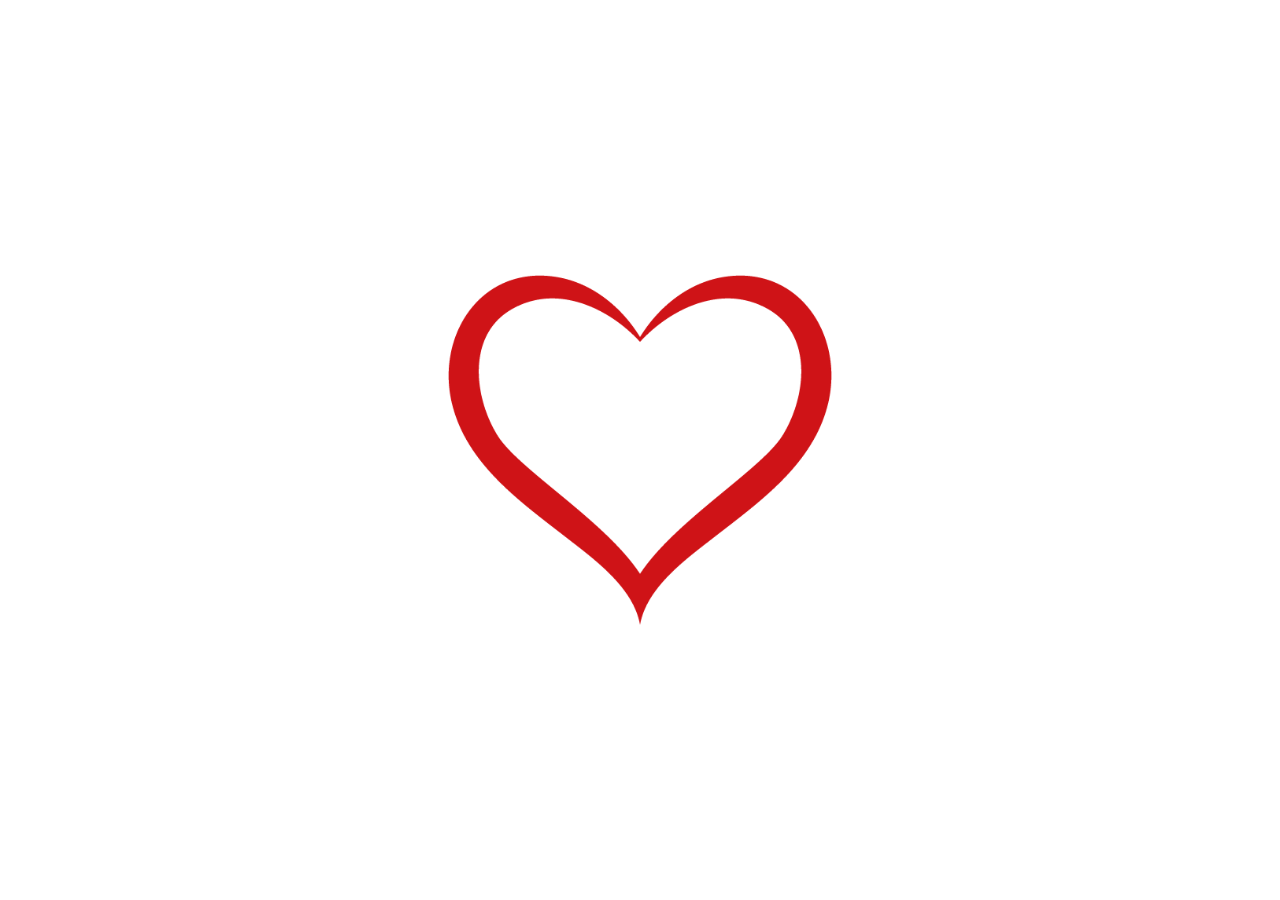
<file: index.html>
<!DOCTYPE html>
<html lang="en">
<head>
    <meta charset="UTF-8">
    <meta http-equiv="X-UA-Compatible" content="IE=edge">
    <meta name="viewport" content="width=device-width, initial-scale=1.0">
    <title>Document</title>
    <link rel="stylesheet" href="css/style.css">
</head>
<body>
    
    <main class="main_section">
        <div class="none">
            <div class="loding">
                <img src="img/Transparent-Red-Heart.png" alt="">
            </div>
        </div>

        <div class="section">

        <header class="header_section">
            <div class="common_wrap">
                <div class="sorry">
                    <h1>SORRY</h1>
                </div>
                <div class="header_section_cont">
                    <h3> I wish I could take back all the pain from you & fill the space with the joys of friendship once again. I don’t know how much I can do with a simple <span class="red">SORRY</span> . But I know you will understand!</h3>
                </div>
            </div>
        </header>
        <section class="hero_section">
            <div class="common_wrap">
                <div class="hero_img">
                    <img src="./img/vector-cartoon-stick-figure-drawing-conceptual-illustration-of-frustrated-or-sad-man-or-businessman-holding-sorry-sign-2AAJ92K.jpg" alt="">
                </div>
                <div class="hero_content">
                    <h4> I have hurt you the most</h4>
                </div>
            </div>
        </section>
        <section class="boy_girl">
            <div class="common_wrap">
               <div class="canter">
                <div class="boy">
                    <img src="img/boy.jpg" alt="">
                <div class="box1"><p>sorry</p></div>
                    <div class="box2"><p>sorry</p></div>
                        <div class="box3"><p>sorry</p></div>
                            <div class="box4"><p>sorry</p></div>
                                <div class="box5"><p>sorry</p></div>
                                    <div class="box6"><p>sorry</p></div>
                                        <div class="box7"><p>sorry</p></div>
                </div>
                <div class="girl">
                    <img src="img/girl.jpg" alt="">
                </div>
               </div>
            </div>
        </section>
        <section class="last">
            <div class="common_wrap">
                <div class="oggy">
                  <img src="./img/263819520_239057355003417_8107912658692502328_n.jpg" alt="">
                    <div class="hover-box-oggy">
                        <h2 > <span class="to"> to : </span> Tun Tuni 🐦🐦</h2>
                    </div>
                </div>
            </div>
           <div class="maru">
            <marquee width="100%" direction="right" height="50px">
                <h2>SORRY <span class="marqu"> SORRY</span> SORRY <span class="marqu">SORRY</span> SORRY <span class="marqu">SORRY</span> SORRY <span class="marqu">SORRY</span> SORRY <span class="marqu">SORRY</span> SORRY <span class="marqu">SORRY</span> SORRY <span class="marqu">SORRY</span> SORRY <span class="marqu">SORRY</span> SORRY <span class="marqu">SORRY</span> SORRY <span class="marqu"> SORRY</span> SORRY <span class="marqu">SORRY</span> SORRY <span class="marqu">SORRY</span> SORRY <span class="marqu">SORRY</span> SORRY <span class="marqu">SORRY</span> SORRY <span class="marqu">SORRY</span> SORRY <span class="marqu">SORRY</span> SORRY <span class="marqu">SORRY</span> SORRY <span class="marqu">SORRY</span></h2>
                </marquee>
           </div>
        </section>
    </div>
    </main>
    <script src="java/index.js"></script>
</body>
</html>
</file>
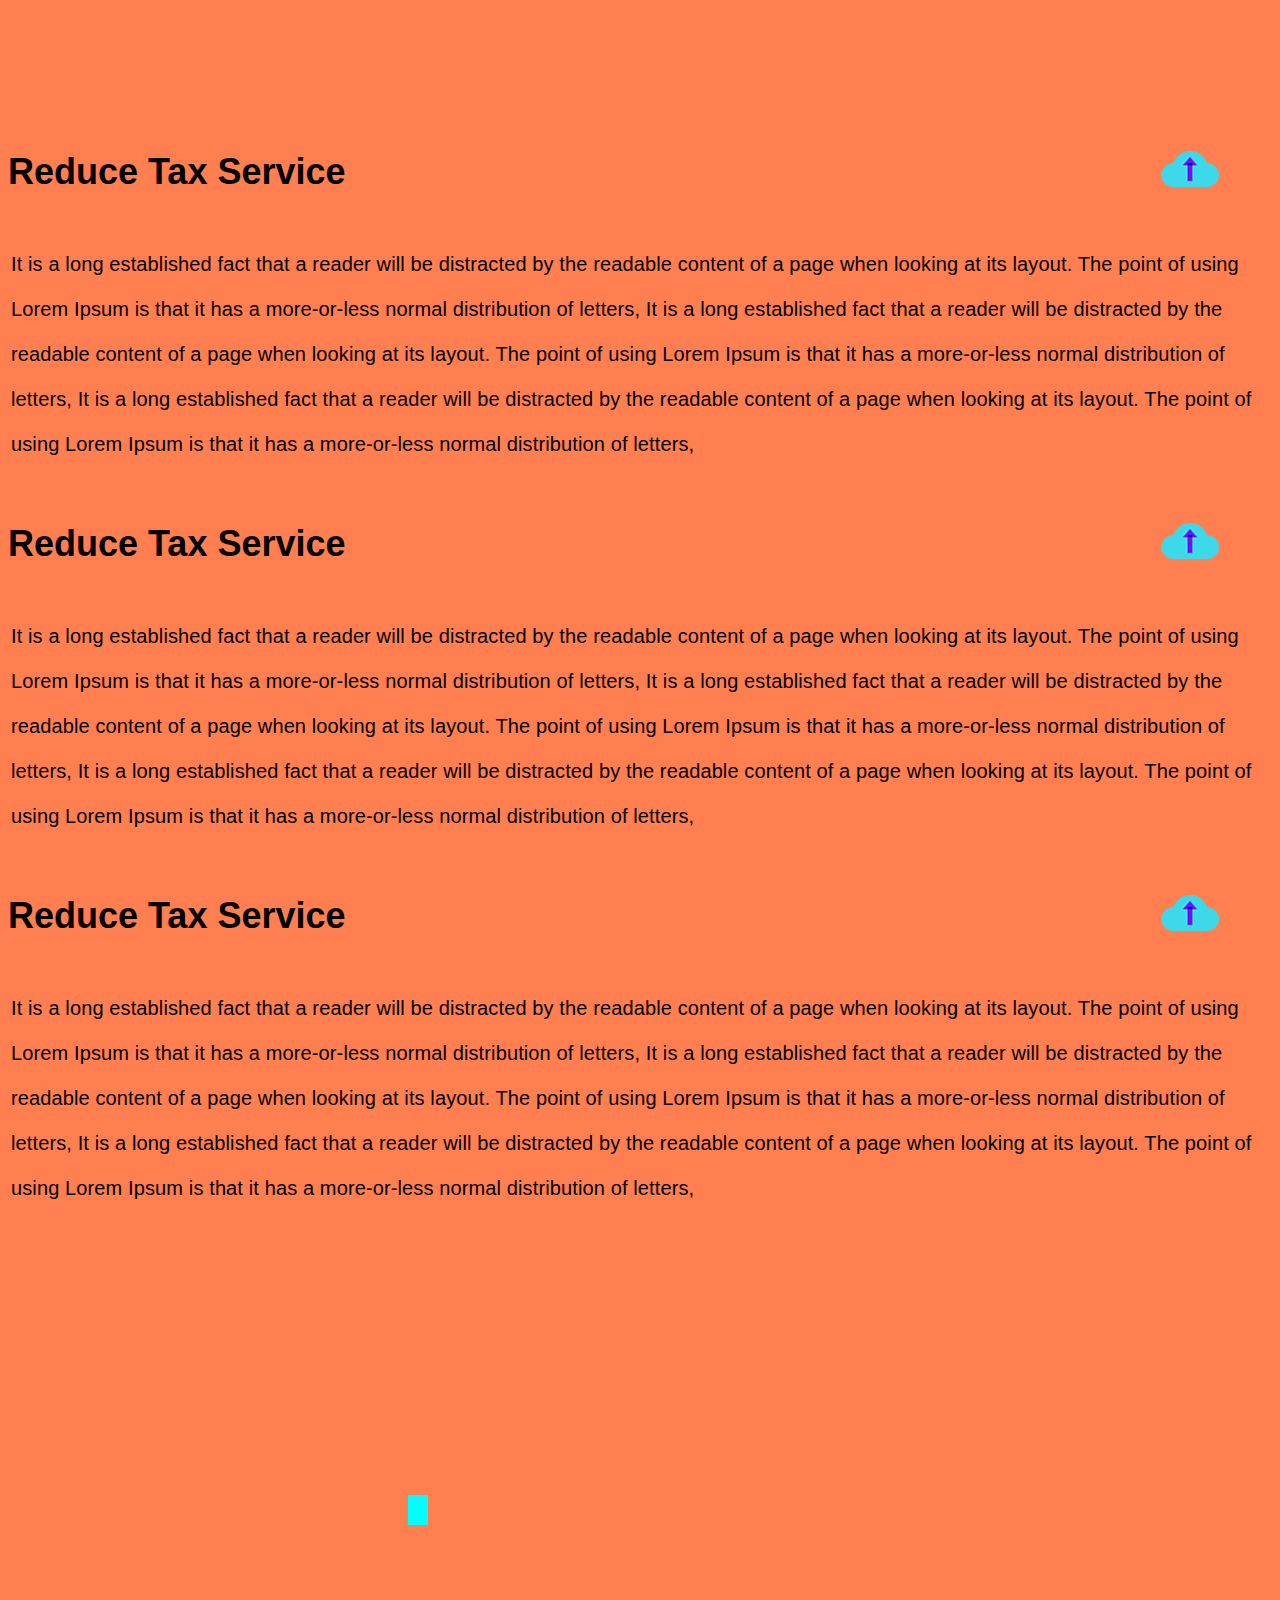
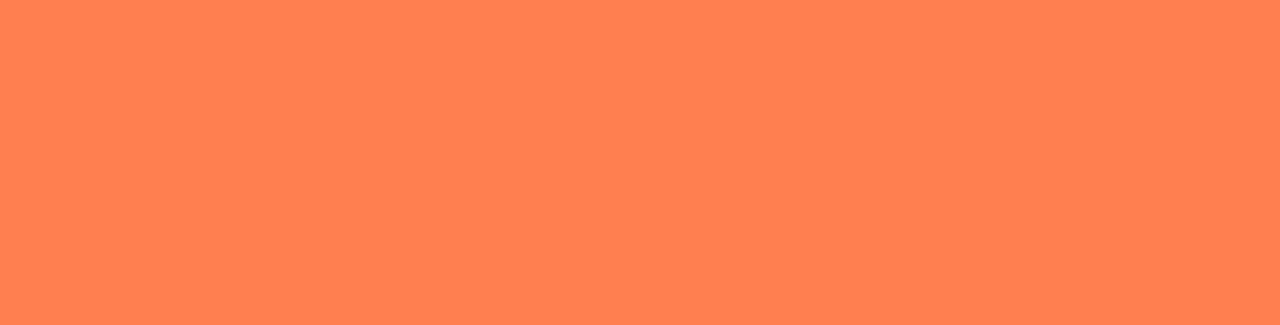
<file: indexs.html>
<!DOCTYPE html>
<html lang="en">
<head>
    <meta charset="UTF-8">
    <meta http-equiv="X-UA-Compatible" content="IE=edge">
    <meta name="viewport" content="width=device-width, initial-scale=1.0">
    <title>Document</title>
</head>
<style>

/* ------> accordion start<----- */
.accordion{float: left;width: 100%;margin-top: 133px;margin-bottom: 238px;}
.accordion_item{float: left;width: 100%;overflow: hidden;border-bottom: 1px solid var(--common_white_color);}
.accordion_button{float: left;width: 100%;margin-bottom: 29px;margin-top: 10px;cursor: pointer;transition: .5s ease-in-out;}
.accordion_button img{transition: .5s ease-in-out;}
.accordion_button .none{float: right;padding: 0 53px 0 0;display: block;}
.accordion_button .block{float: right;padding: 0 53px 0 0;display: none;}
.accordion_button span{font-family: 'Roboto', sans-serif;font-weight: 700;font-size: 36px;color: var(--common_white_color);}
.panel{float: left;width: 100%;margin-bottom: 10px;}
.panel p{font-family: 'Poppins', sans-serif;font-weight: 400;font-size: 20px;letter-spacing: 0.122px;line-height: 45px;padding: 0 0px 16px 3px; color: var(--common_white_color);}
/* ------> accordion end<----- */
.trc{float: left;width: 20px;height: 30px; background-color: aqua;margin-bottom: 400px;margin-left: 400px;}
.ther{transform: rotate(180deg);transition: 0.5s ease-in-out;}

.accordion_button .act{display: none;transition: .5s ease-in-out ;}
     .accordion_button .acD{display: block;transition: .5s ease-in-out; ;}
      .achsd{height: auto;transition: .5s ease-in-out; ;}
        .header_menu{top: 0;left: 0;}



</style>
<body style="background-color: coral;">
    <div class="accordion">
        <div class="accordion_item" id="accordion1">
            <div class="accordion_button"><span>Reduce Tax Service</span> <img src="img/Layer 39.png" alt="up" class="none" id="num"><img src="img/Layer 38 copy.png" alt="up" class="block" id="nor"></div>
            <div class="panel">
                <p>It is a long established fact that a reader will be distracted by the readable content of a page when looking at its layout. The point of using Lorem Ipsum is that it has a more-or-less normal distribution of letters, It is a long established fact that a reader will be distracted by the readable content of a page when looking at its layout. The point of using Lorem Ipsum is that it has a more-or-less normal distribution of letters, It is a long established fact that a reader will be distracted by the readable content of a page when looking at its layout. The point of using Lorem Ipsum is that it has a more-or-less normal distribution of letters,
                </p>
            </div>
        </div>
        <div class="accordion_item tis" id="accordion2">
            <div class="accordion_button"><span>Reduce Tax Service</span> <img src="img/Layer 39.png" alt="up" class="none" id="num1"><img src="img/Layer 38 copy.png" alt="up" class="block" id="nor1"></div>
            <div class="panel" id="panel">
                <p>It is a long established fact that a reader will be distracted by the readable content of a page when looking at its layout. The point of using Lorem Ipsum is that it has a more-or-less normal distribution of letters, It is a long established fact that a reader will be distracted by the readable content of a page when looking at its layout. The point of using Lorem Ipsum is that it has a more-or-less normal distribution of letters, It is a long established fact that a reader will be distracted by the readable content of a page when looking at its layout. The point of using Lorem Ipsum is that it has a more-or-less normal distribution of letters,
                </p>
            </div>
        </div>
        <div class="accordion_item ris" id="accordion3">
            <div class="accordion_button"><span>Reduce Tax Service</span> <img src="img/Layer 39.png" alt="up" class="none" id="num2"><img src="img/Layer 38 copy.png" alt="up" class="block" id="nor2"></div>
            <div class="panel">
                <p>It is a long established fact that a reader will be distracted by the readable content of a page when looking at its layout. The point of using Lorem Ipsum is that it has a more-or-less normal distribution of letters, It is a long established fact that a reader will be distracted by the readable content of a page when looking at its layout. The point of using Lorem Ipsum is that it has a more-or-less normal distribution of letters, It is a long established fact that a reader will be distracted by the readable content of a page when looking at its layout. The point of using Lorem Ipsum is that it has a more-or-less normal distribution of letters,
                </p>
            </div>
        </div>
    </div>
</div>


<div class="trc">

</div>

</section>
<script>
    
 var accordionButton= document.querySelector(".accordion_button"); 
 accordionButton.addEventListener("click", tax);

 var accordionButtonI= document.querySelector(".tis");
 accordionButtonI.addEventListener("click", taxi);

 var accordionButtonII= document.querySelector(".ris");
 accordionButtonII.addEventListener("click", taxii);

 function tax() {
  var element = document.getElementById("num");
  var elementS = document.getElementById("nor");
  var elementH = document.getElementById("accordion1");
  element.classList.toggle("act");
  elementS.classList.toggle("acD");
  elementH.classList.toggle("achsd");  
}
function taxi() {
 
  var element = document.getElementById("num1");
  var elementS = document.getElementById("nor1");
  var elementHi = document.getElementById("accordion2");
  element.classList.toggle("act");
  elementS.classList.toggle("acD");
  elementHi.classList.toggle("achsd");
}
function taxii() {
  var element = document.getElementById("num2");
  var elementS = document.getElementById("nor2");
  var elementHii = document.getElementById("accordion3");
  element.classList.toggle("act");
  elementS.classList.toggle("acD");
  elementHii.classList.toggle("achsd");
}

var roted = document.querySelector('.trc');

</script>
</body>
</html>
</file>
<file: css/style.css>
@import url('https://fonts.googleapis.com/css2?family=Beau+Rivage&family=Love+Light&family=Lovers+Quarrel&family=PT+Sans:ital,wght@0,400;0,700;1,400&family=Rubik+Microbe&family=Ubuntu:ital,wght@0,400;0,500;1,400&display=swap');

*{margin: 0;padding: 0;box-sizing: border-box;font-family: 'Beau Rivage', cursive;;}
.common_wrap{margin: 0 auto;max-width: 1900px;padding: 0 20px;}
.clear:after{content:".";display:block;clear:both;visibility:hidden;line-height:0;height:0;}
main{float: left;width: 100%;}
a{text-decoration: none;}
.red{color: rgb(191, 16, 16);font-family: 'Rubik Microbe', cursive;}

/* ==== loding ==== */

.loding{
    float: left;
    width: 100vw;  
    display: flex;
    height: 100vh;
    justify-content: center;
    align-items: center;
    background-color: rgb(255, 255, 255);
    animation-name:opa;
    animation-duration: 4s;
    animation-iteration-count: 1;
    animation-fill-mode: forwards;
    animation-timing-function: ease-in-out;
}
.loding img{
    width: 30%;
    animation-name:wolf;
    animation-duration: 4s;
    animation-iteration-count: 1;
    animation-timing-function: ease-in-out;
}
@keyframes wolf{
    0%{transform: rotateY(360deg);}
}
@keyframes opa{
    0%{opacity: 1;}
    10%{opacity: 1;}
    30%{opacity: 1;}
    70%{opacity: 1;}
    100%{opacity: 0;}
}
.section{float: left;width: 100%;margin-top: -7000px; animation:opaes 2s 1 4s forwards ease-in-out;opacity: 0;}
.header_section{float: left;width: 100%;}
.header_section_cont{
    float: left;width: 100%;
}
.header_section_cont h3{font-size: 20px;text-align: center;}


@keyframes opaes{
    0%{margin-top: 0; }
    10%{margin-top: 0; }
    50%{margin-top: 0; }
    90%{margin-top: 0; }
    100%{margin-top: 0;opacity: 1;}
}
.none{float: left;width: 100%;position: absolute;top:0;left: 0; z-index: 111;animation:opae 0.01s 1 4s forwards;}

@keyframes opae{
    100%{width: 0px;overflow: hidden;}
}
.sorry{float: left;width: 100%;}
.sorry h1{text-align: center;font-size: 40px; font-family: 'Rubik Microbe', cursive;color: rgb(232, 41, 20);margin-top: 50px; margin-bottom: 40px;}
.hero_content {float: left;width: 100%;}
.hero_content h4{text-align: center;margin-top: 30px;font-size: 30px; font-family: 'Beau Rivage', cursiv;margin-bottom: 100px;}
/* hero section */

.hero_section{float: left;width: 100%;}
.hero_img{max-width: 320px;margin: 0 auto;}
.hero_img img{width: 100%; margin-top: 60px;}
.boy_girl{float: left;width: 100%; background-color:  #c1b399;position: relative;}
.boy_girl::after{content: "";width: 100%;height: 50px;position: absolute; top: -48px;left: 0;background: linear-gradient(180deg,#ffffff,  #c1b399 );z-index: -1;}
.canter{margin: 0 auto;max-width: 350px;margin-top: 200px;}
.canter p{font-size: 20px;font-family: 'PT Sans', sans-serif;color: #f10050;}
.boy{float: left;width: 50%;position: relative;}
.boy img{float: left;width: 100%;height: 450px;}
.girl{float: right;width: 50%;}
.girl img{float: right;width: 100%;height: 450px;}


.box1,.box2,.box3,.box4,.box5,.box6,.box7{display: flex;justify-content: center;align-items: center;clip-path: polygon(0% 0%, 100% 0%, 100% 75%, 41% 76%, 11% 99%, 18% 76%, 0 76%);}
.box1{position: absolute;top:10px;left: 0; width: 60px;height: 60px;background-color: #ffffff;transform: rotate(-45deg);
    animation: box1  5s infinite;
    }

    .box2{position: absolute;top:0;left: 20px; width: 50px;height: 50px;background-color: #ffffff;transform: rotate(-45deg);
        animation: box2 10s 2s infinite;
        }

        .box3{position: absolute;top:0px;left: 40px; width: 50px;height: 50px;background-color: #ffffff;transform: rotate(-45deg);
            animation: box3 10s 1s infinite;
            }

            .box4{position: absolute;top:0;left: 100px; width: 60px;height: 60px;background-color: #ffffff;transform: rotate(-45deg);
                animation: box4 10s 2s infinite;
               }

               .box5{position: absolute;top:40px;left: 50px; width: 50px;height: 50px;background-color: #ffffff;transform: rotate(-45deg);
                animation: box5 10s 1s infinite;
                }

                .box6{position: absolute;top:60px;left: 70px; width: 50px;height: 50px;background-color: #ffffff;transform: rotate(-45deg);
                    animation: box6 10s 3s infinite;
                   }

                   .box7{position: absolute;top:20px;left: 120px; width: 60px;height: 60px;background-color: #ffffff;transform: rotate(-45deg);
                    animation: box7 10s 2s infinite;
                   }
                   
@keyframes box1{
    to{ top: -100px;}
    0%{transform: translateY(0);transform: rotate(-45deg);opacity: 0;}
    40%{ opacity: 1;}
    70%{ opacity: 1;}
    100%{transform: translateY(0);transform: rotate(-45deg);opacity: 0;}
}
@keyframes box2{
    to{top: -190px;}
    0%{opacity: 0;}
    50%{opacity: 1;}
    100%{opacity: 0;}
}
@keyframes box3{
    to{top: -150px;}
    0%{opacity: 0;}
    50%{opacity: 1;}
    100%{opacity: 0;}
}
@keyframes box4{
    to{top: -190px;}
    0%{opacity: 0;}
    50%{opacity: 1;}
    100%{opacity: 0;}
}
@keyframes box5{
    to{top: -100px;}
    0%{opacity: 0;}
    50%{opacity: 1;}
    100%{opacity: 0;}
}
@keyframes box6{
    to{top: -100px;}
    0%{opacity: 0;}
    50%{opacity: 1;}
    100%{opacity: 0;}
}
@keyframes box7{
    to{top: -100px;}
    0%{opacity: 0;}
    50%{opacity: 1;}
    100%{opacity: 0;}
}
.oggy{float: left;max-width: 360px;position: relative;margin-top: 200px;margin-bottom: 40px;}
.oggy img{float: left;width:100%;margin-bottom: 20px;}
/*==== hover olivia==== */
.oggy::after{content: "ato vab nes ke bollam to sorry 😒😒"; position:absolute;top: -190px;left: 0; height: 150px;max-width: 200px;clip-path: polygon(0% 0%, 100% 0%, 100% 75%, 76% 76%, 88% 99%, 48% 76%, 0 76%);font-family: 'Lovers Quarrel', cursive;background-color: rgb(167, 235, 168);display: flex;justify-content: center;font-size: 40px;padding: 20px;opacity: 0;transition: 0.3s ease-in-out;}
.oggy:hover::after{opacity: 1;}
.to{font-family: 'PT Sans', sans-serif;color: cadetblue;}
.hover-box-oggy h2{color: #ea0b5d;}
.maru{float: left;width: 100%;}
.maru h2{color: #ea0b0b;font-family: 'Rubik Microbe', cursive;}
.marqu{color: #d70bea;font-family: 'Rubik Microbe', cursive; }
</file>
